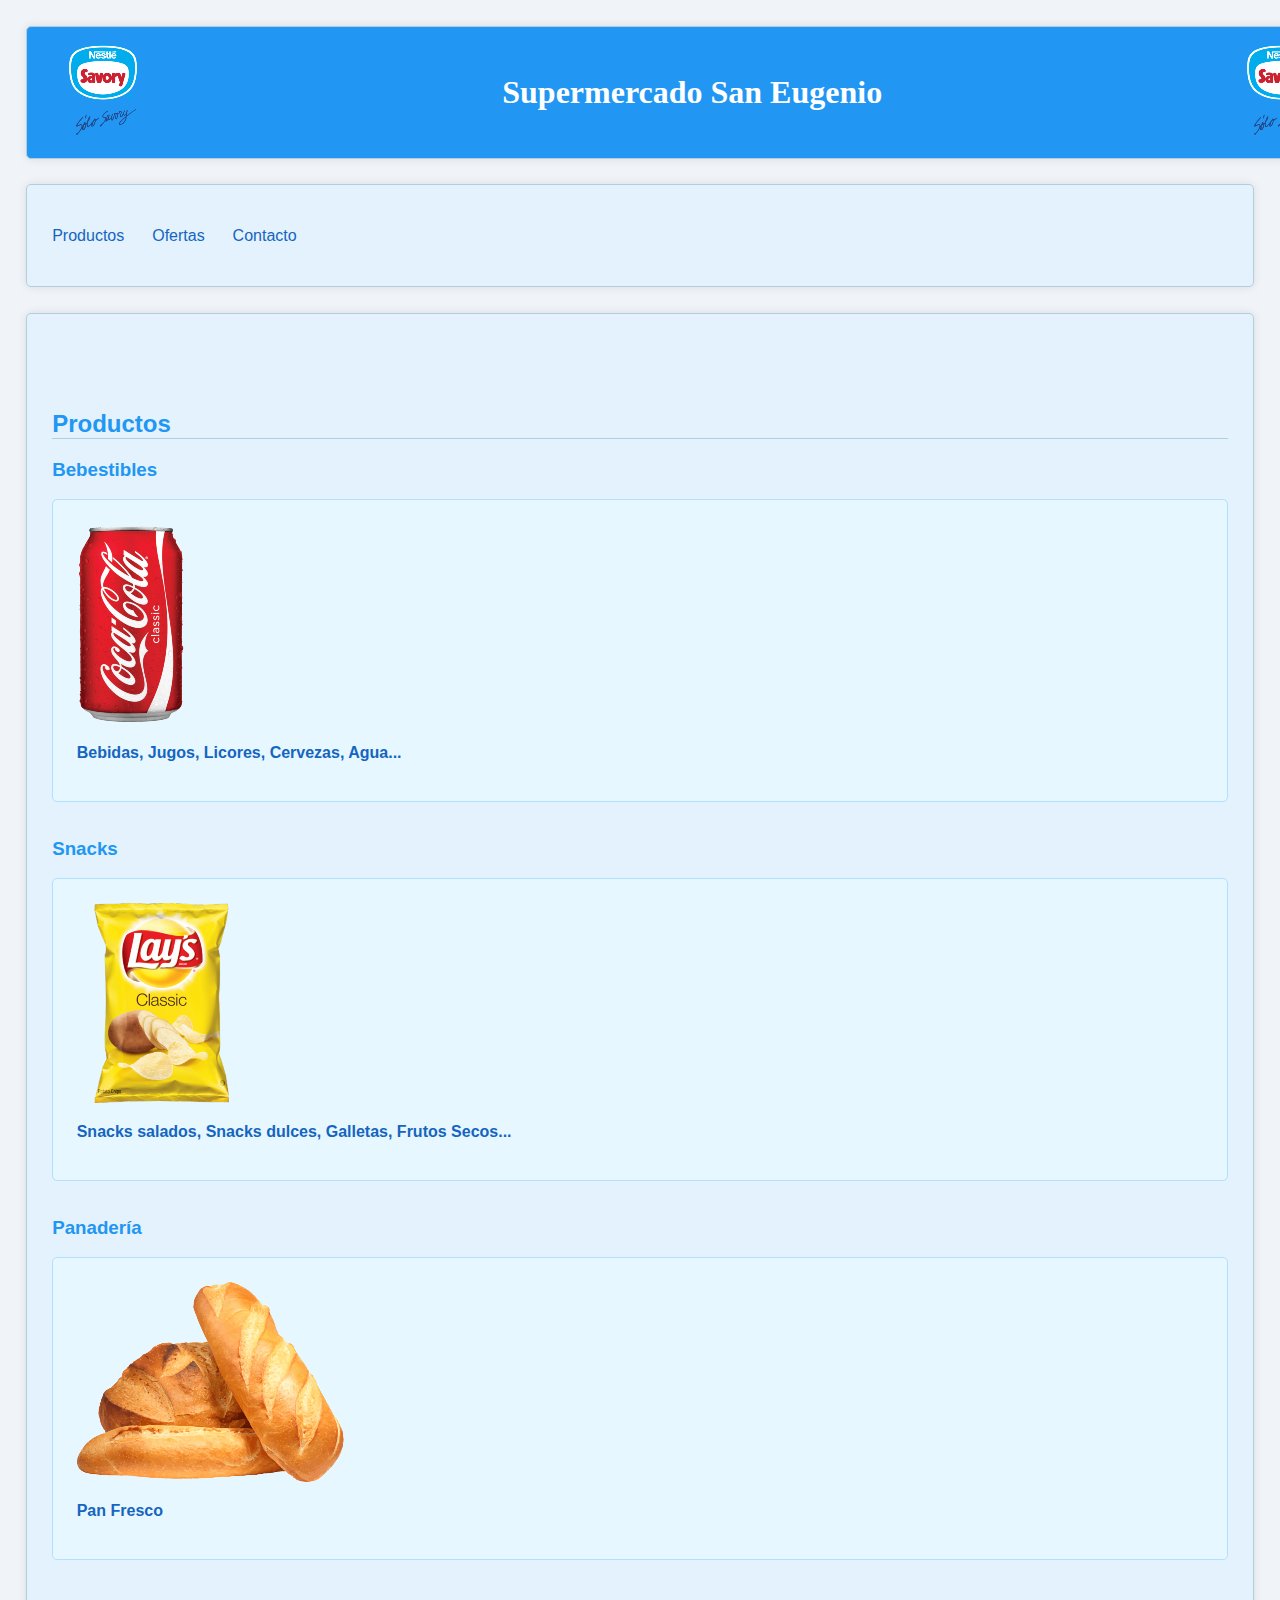
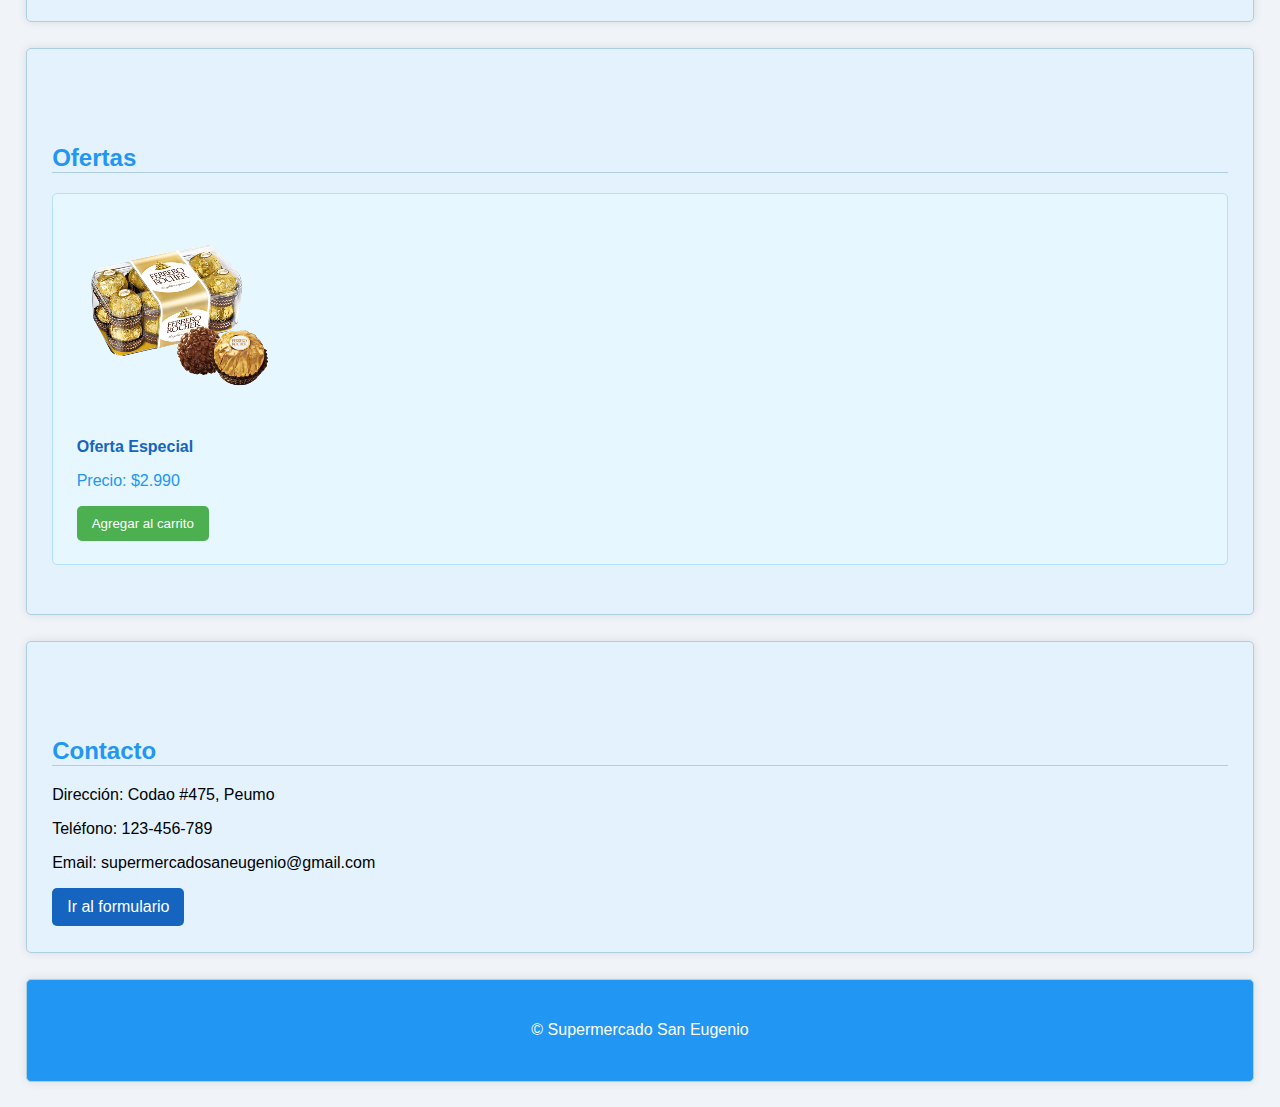
<file: Supermercado San Eugenio/Index.html>
<!DOCTYPE html>
<html lang="es">
<head>
    <meta charset="UTF-8">
    <meta name="viewport" content="width=device-width, initial-scale=1.0">
    <link rel="stylesheet" href="assets/css/style.css">
    <title>Supermercado San Eugenio</title>
    <link rel="stylesheet" href="https://fonts.google.com/specimen/Pacifico">
</head>
<body>

    <header>
        <div class="logo-izquierdo">
            <img src="assets/imagenes/LogoSavory.png" alt="Logo Izquierdo">
        </div>
        
        <div class="logo-derecho">
            <img src="assets/imagenes/LogoSavory.png" alt="Logo Derecho">
        </div>        
        <h1>Supermercado San Eugenio</h1>
    </header>

    <nav>
        <ul>
            <li><a href="#productos">Productos</a></li>
            <li><a href="#ofertas">Ofertas</a></li>
            <li><a href="#contacto">Contacto</a></li>
        </ul>
    </nav>

    <section id="productos">
        <h2>Productos</h2>

        <div class="categoria" id="bebestibles">
            <a href="Bebestibles.html">
                <h3>Bebestibles</h3>
                <div class="producto">
                    <img src="assets/imagenes/CocaCola.png" alt="Coca Cola">
                    <p class="nombre">Bebidas, Jugos, Licores, Cervezas, Agua...</p>
                </div>
            </a>
        </div>

        <div class="categoria" id="snacks">
            <a href="Bebestibles.html">
                <h3>Snacks</h3>
                <div class="producto">
                    <img src="assets/imagenes/Lays.png" alt="Snacks">
                    <p class="nombre">Snacks salados, Snacks dulces, Galletas, Frutos Secos...</p>
                </div>
            </a>
        </div>

        <div class="categoria" id="panaderia">
            <a href="Bebestibles.html">
                <h3>Panadería</h3>
                <div class="producto">
                    <img src="assets/imagenes/Pan.png" alt="Pan">
                    <p class="nombre">Pan Fresco</p>
                </div>
            </a>
        </div>

    </section>

</section>

<section id="ofertas">
    <h2>Ofertas</h2>
    <div class="oferta">
        <img src="assets/imagenes/Chocolate.png" alt="Oferta">
        <p class="nombre">Oferta Especial</p>
        <p class="precio">Precio: $2.990</p>
        <button class="agregar-carrito">Agregar al carrito</button>

    </div>
    
</section>

<section id="contacto">
    <h2>Contacto</h2>
    <p>Dirección: Codao #475, Peumo</p>
    <p>Teléfono: 123-456-789</p>
    <p>Email: supermercadosaneugenio@gmail.com</p>
    <a href="formulario.html" class="boton-contacto">Ir al formulario</a>
</section>

<footer>
    <p>&copy; Supermercado San Eugenio</p>
</footer>

</body>
</html>
</file>
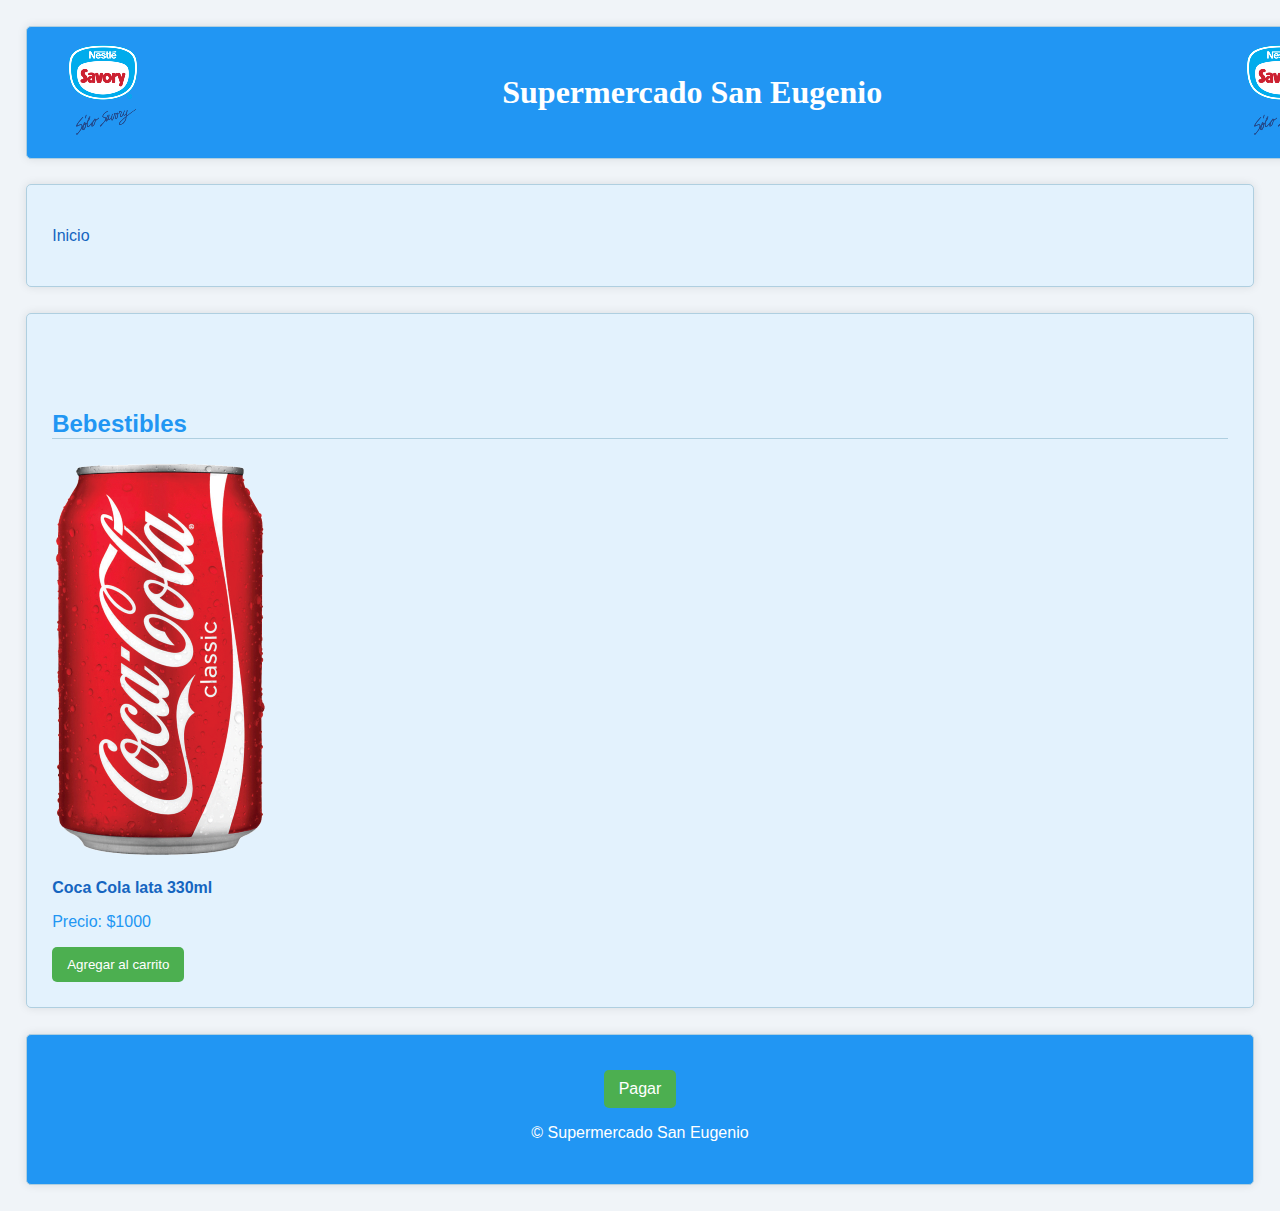
<file: Supermercado San Eugenio/Bebestibles.html>
<!DOCTYPE html>
<html lang="es">
<head>
    <meta charset="UTF-8">
    <meta name="viewport" content="width=device-width, initial-scale=1.0">
    <link rel="stylesheet" href="assets/css/style.css">
    <title>Bebestibles</title>
    <link rel="stylesheet" href="https://fonts.google.com/specimen/Pacifico">
</head>
<body>

    <header>
        <div class="logo-izquierdo">
            <img src="assets/imagenes/LogoSavory.png" alt="Logo Izquierdo">
        </div>
        
        <div class="logo-derecho">
            <img src="assets/imagenes/LogoSavory.png" alt="Logo Derecho">
        </div>        
        <h1>Supermercado San Eugenio</h1>
    </header>

    <nav>
        <ul>
            <li><a href="index.html">Inicio</a></li>
        </ul>
    </nav>

    <section id="productos">
        <h2>Bebestibles</h2>

        <div class="producto-grande">
            <img src="assets/imagenes/CocaCola2.png" alt="Coca Cola">
            <p class="nombre">Coca Cola lata 330ml</p>
            <p class="precio">Precio: $1000</p>
            <button class="agregar-carrito">Agregar al carrito</button>
        </div>

    </section>

    <footer>
        <a href="pagar.html" class="boton-pagar">Pagar</a>
        <p>&copy; Supermercado San Eugenio</p>
    </footer>
</body>
</html>
</file>
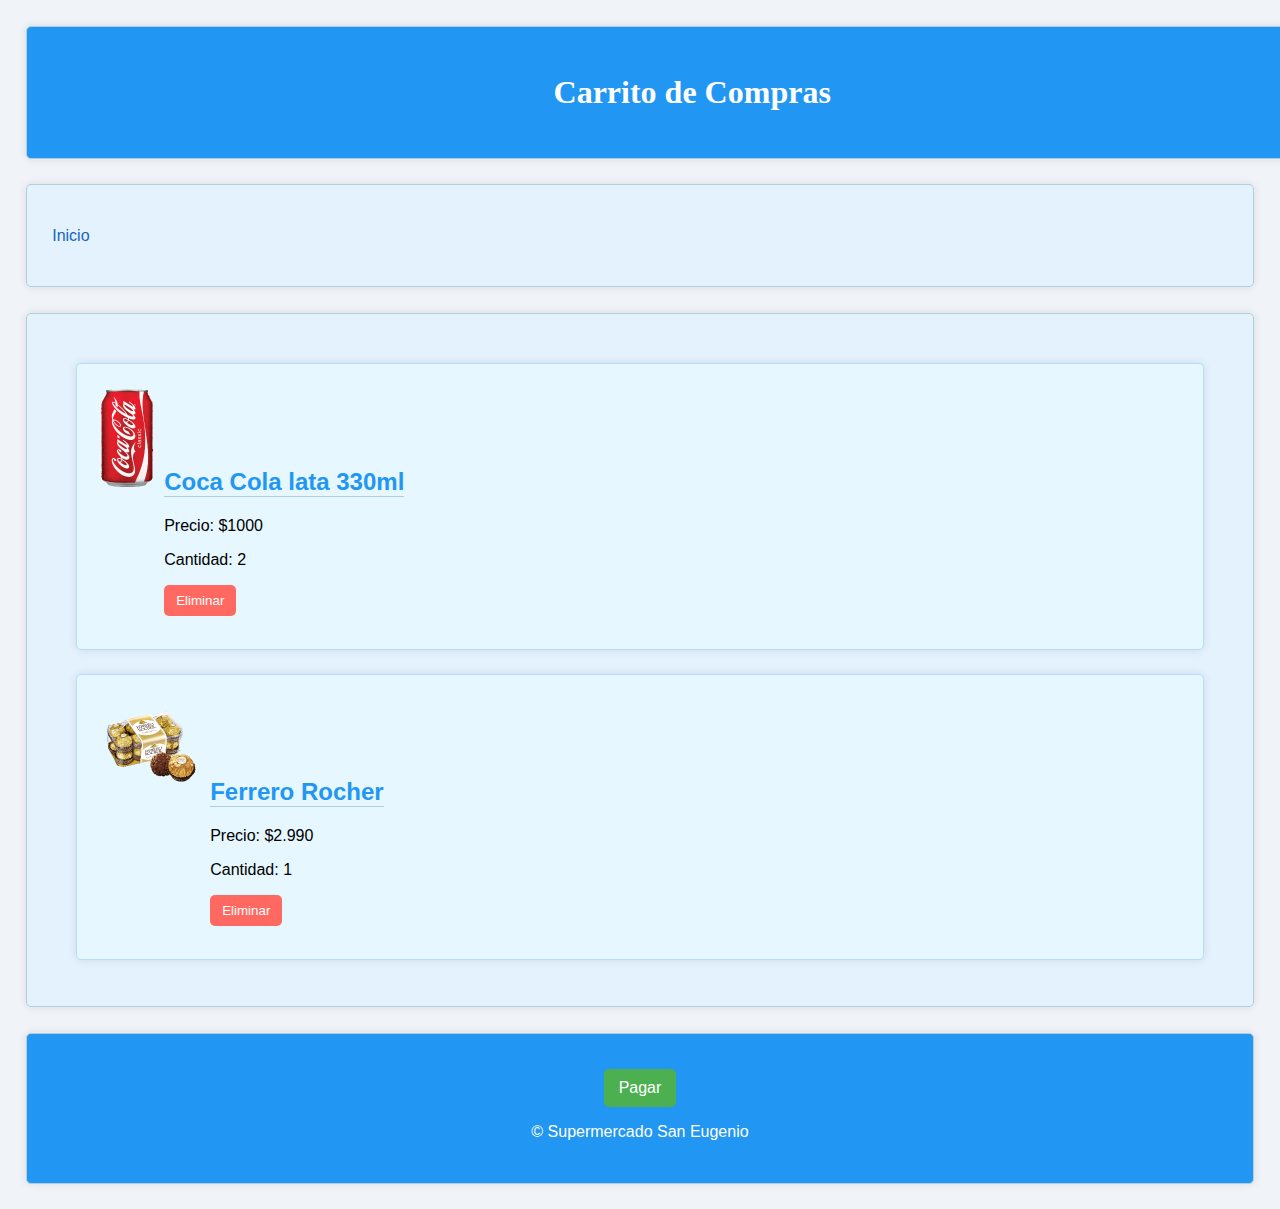
<file: Supermercado San Eugenio/Carrito de Compras.html>
<!DOCTYPE html>
<html lang="es">
<head>
    <meta charset="UTF-8">
    <meta name="viewport" content="width=device-width, initial-scale=1.0">
    <title>Carrito de Compras</title>
    <link rel="stylesheet" href="assets/css/style.css">
</head>
<body>

    <header>
        <h1>Carrito de Compras</h1>
    </header>

    <nav>
        <ul>
            <li><a href="index.html">Inicio</a></li>
        </ul>
    </nav>

    <main>
        <section class="producto-carrito">
            <img src="assets/imagenes/CocaCola.png" alt="Producto 1">
            <div class="detalle">
                <h2>Coca Cola lata 330ml</h2>
                <p>Precio: $1000</p>
                <p>Cantidad: 2</p>
                <button class="eliminar-producto">Eliminar</button>
            </div>
        </section>

        <section class="producto-carrito">
            <img src="assets/imagenes/Chocolate.png" alt="Producto 2">
            <div class="detalle">
                <h2>Ferrero Rocher</h2>
                <p>Precio: $2.990</p>
                <p>Cantidad: 1</p>
                <button class="eliminar-producto">Eliminar</button>
            </div>
        </section>
    </main>

    <footer>
        <a href="pagar.html" class="boton-pagar">Pagar</a>
        <p>&copy; Supermercado San Eugenio</p>
    </footer>

</body>
</html>
</file>
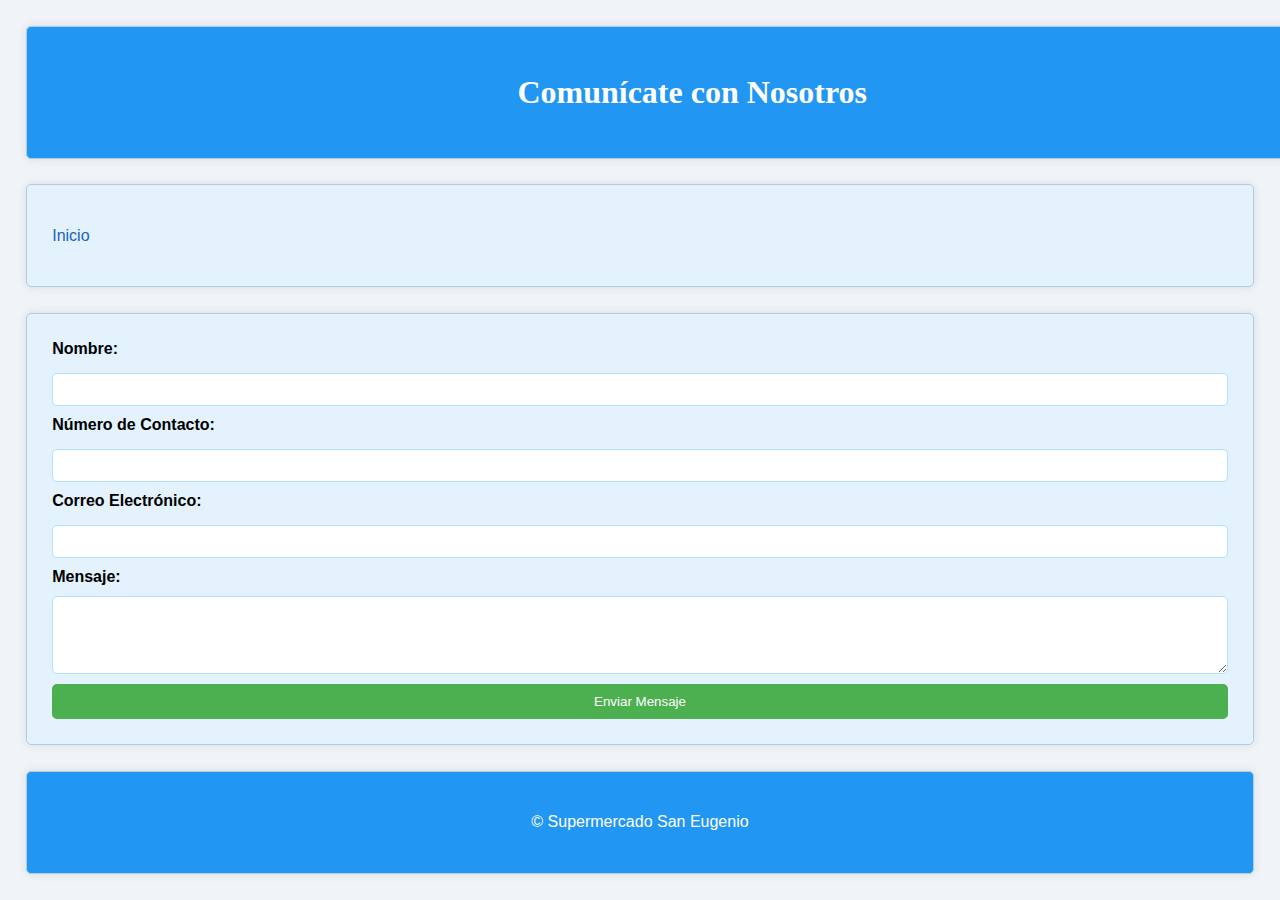
<file: Supermercado San Eugenio/Formulario.html>
<!DOCTYPE html>
<html lang="es">
<head>
    <meta charset="UTF-8">
    <meta name="viewport" content="width=device-width, initial-scale=1.0">
    <title>Formulario de Contacto</title>
    <link rel="stylesheet" href="assets/css/style.css">
<body>

    <header>
        <h1>Comunícate con Nosotros</h1>
    </header>

    <nav>
        <ul>
            <li><a href="index.html">Inicio</a></li>
        </ul>
    </nav>

    <main>
        <form action="procesar_formulario.php" method="post">
            <label for="nombre">Nombre:</label>
            <input type="text" id="nombre" name="nombre" required>

            <label for="telefono">Número de Contacto:</label>
            <input type="tel" id="telefono" name="telefono" required>

            <label for="email">Correo Electrónico:</label>
            <input type="email" id="email" name="email" required>

            <label for="mensaje">Mensaje:</label>
            <textarea id="mensaje" name="mensaje" rows="4" required></textarea>

            <button type="submit">Enviar Mensaje</button>
        </form>
    </main>

    <footer>
        <p>&copy; Supermercado San Eugenio</p>
    </footer>

</body>
</html>
</file>
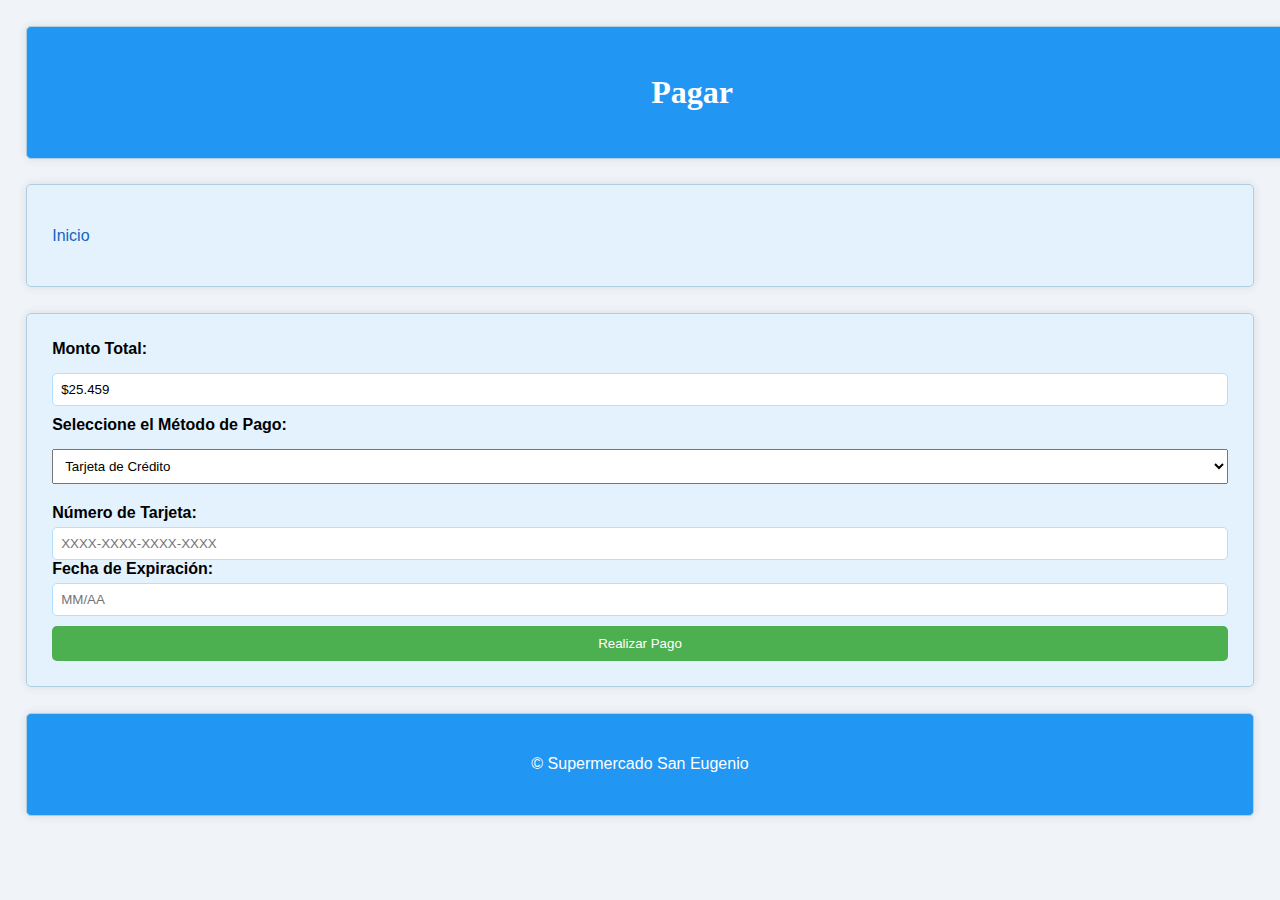
<file: Supermercado San Eugenio/Pagar.html>
<!DOCTYPE html>
<html lang="es">
<head>
    <meta charset="UTF-8">
    <meta name="viewport" content="width=device-width, initial-scale=1.0">
    <title>Pagar</title>
    <link rel="stylesheet" href="assets/css/style.css">
</head>
<body>

    <header>
        <h1>Pagar</h1>
    </header>

    <nav>
        <ul>
            <li><a href="index.html">Inicio</a></li>
        </ul>
    </nav>

    <main>
        <form action="procesar_pago.php" method="post">
            <label for="monto">Monto Total:</label>
            <input type="text" id="monto" name="monto" value="$25.459" readonly>

            <label for="metodo-pago">Seleccione el Método de Pago:</label>
            <select id="metodo-pago" name="metodo-pago" required>
                <option value="tarjeta-credito">Tarjeta de Crédito</option>
                <option value="tarjeta-debito">Tarjeta de Débito</option>
                <option value="otro">Otro Método</option>
            </select>

            <div id="campos-tarjeta-credito" class="campos-pago">
                <label for="numero-tarjeta">Número de Tarjeta:</label>
                <input type="text" id="numero-tarjeta" name="numero-tarjeta" placeholder="XXXX-XXXX-XXXX-XXXX" required>

                <label for="fecha-expiracion">Fecha de Expiración:</label>
                <input type="text" id="fecha-expiracion" name="fecha-expiracion" placeholder="MM/AA" required>
            </div>

            <div id="campos-otro" class="campos-pago" style="display: none;">
                <label for="otro-metodo">Detalle del Otro Método:</label>
                <input type="text" id="otro-metodo" name="otro-metodo" placeholder="Especificar método" required>
            </div>

            <button type="submit">Realizar Pago</button>
        </form>
    </main>

    <footer>
        <p>&copy; Supermercado San Eugenio</p>
    </footer>

</body>
</html>
</file>
<file: Supermercado San Eugenio/assets/css/style.css>
body {
    font-family: 'Arial', sans-serif;
    margin: 0;
    padding: 0;
    box-sizing: border-box;
    background-color: #f0f4f8;
}

header, nav, section, footer {
    margin: 2%;
    padding: 2%;
    border: 1px solid #afcfe0;
    background-color: #e3f2fd;
    box-shadow: 0 0 10px rgba(0, 0, 0, 0.1);
    border-radius: 5px;
    position: relative;
}

header {
    width: 100%;
    top: 0;
    z-index: 1000;
    background-color: #2196F3;
    color: #fff;
    text-align: center;
    font-family: 'Pacifico', cursive;
}


.logo-izquierdo,
.logo-derecho {
    position: absolute;
    top: 50%;
    transform: translateY(-50%);
}

.logo-izquierdo {
    left: 2%;
}

.logo-derecho {
    right: 2%;
}

nav ul {
    list-style-type: none;
    padding: 0;
}

nav li {
    display: inline;
    margin-right: 2%;
}

a {
    text-decoration: none;
    color: #1565c0;
}

section h2 {
    border-bottom: 1px solid #afcfe0;
    color: #2196F3;
    margin-top: 70px;
}

.categoria {
    margin-bottom: 3%;
}

.categoria h3 {
    color: #2196F3;
}

.producto, .oferta {
    margin-bottom: 2%;
    padding: 2%;
    border: 1px solid #b3e0ff;
    background-color: #e6f7ff;
    border-radius: 5px;
}

.producto button.agregar-carrito {
    background-color: #1565c0;
    color: #fff;
    padding: 8px 12px;
    border: none;
    border-radius: 5px;
    cursor: pointer;
    transition: background-color 0.3s;
}


.producto:hover, .oferta:hover {
    transform: scale(1.05);
}

.producto img, .oferta img {
    max-width: 100%;
    height: auto;
    border-radius: 5px;
}

.nombre {
    font-weight: bold;
    color: #1565c0;
}

.precio {
    color: #2196F3;
}

footer {
    margin-top: 2%;
    text-align: center;
    color: #1565c0;
    background-color: #2196F3;
    padding: 2%;
    color: #fff;
    border-radius: 5px;
}
.boton-contacto {
    display: inline-block;
    padding: 10px 15px;
    background-color: #1565c0;
    color: #fff;
    text-decoration: none;
    border-radius: 5px;
    transition: background-color 0.3s;
}

.boton-contacto:hover {
    background-color: #0d47a1;
}

main {
    margin: 2%;
    padding: 2%;
    border: 1px solid #afcfe0;
    background-color: #e3f2fd;
    box-shadow: 0 0 10px rgba(0, 0, 0, 0.1);
    border-radius: 5px;
}

form {
    display: grid;
    grid-gap: 10px;
}

label {
    font-weight: bold;
}

input, textarea {
    width: 100%;
    padding: 8px;
    box-sizing: border-box;
    border: 1px solid #b3e0ff;
    border-radius: 5px;
}

button {
    background-color: #1565c0;
    color: #fff;
    padding: 10px 15px;
    border: none;
    border-radius: 5px;
    cursor: pointer;
    transition: background-color 0.3s;
}

button:hover {
    background-color: #0d47a1;
}

.producto-carrito {
    display: flex;
    margin-bottom: 20px;
    border: 1px solid #b3e0ff;
    background-color: #e6f7ff;
    border-radius: 5px;
    overflow: hidden;
}

.producto-carrito img {
    max-width: 100px;
    max-height: 100px;
    border-radius: 5px 0 0 5px;
}

.detalle {
    padding: 10px;
}

.detalle h2 {
    color: #2196F3;
}

.eliminar-producto {
    background-color: #ff6961;
    color: #fff;
    padding: 8px 12px;
    border: none;
    border-radius: 5px;
    cursor: pointer;
    transition: background-color 0.3s;
}

.eliminar-producto:hover {
    background-color: #cc0000;
}

.boton-pagar {
    background-color: #4caf50;
    color: #fff;
    padding: 10px 15px;
    border: none;
    border-radius: 5px;
    text-decoration: none;
    display: inline-block;
    font-size: 16px;
    margin-top: 10px;
    cursor: pointer;
    transition: background-color 0.3s;
}

.boton-pagar:hover {
    background-color: #45a049;
}

input, select {
    width: 100%;
    padding: 8px;
    box-sizing: border-box;
    margin-top: 5px;
}

.campos-pago {
    margin-top: 10px;
}

button {
    background-color: #4caf50;
    color: #fff;
    padding: 10px 15px;
    border: none;
    border-radius: 5px;
    cursor: pointer;
    transition: background-color 0.3s;
}

button:hover {
    background-color: #45a049;
}
</file>
